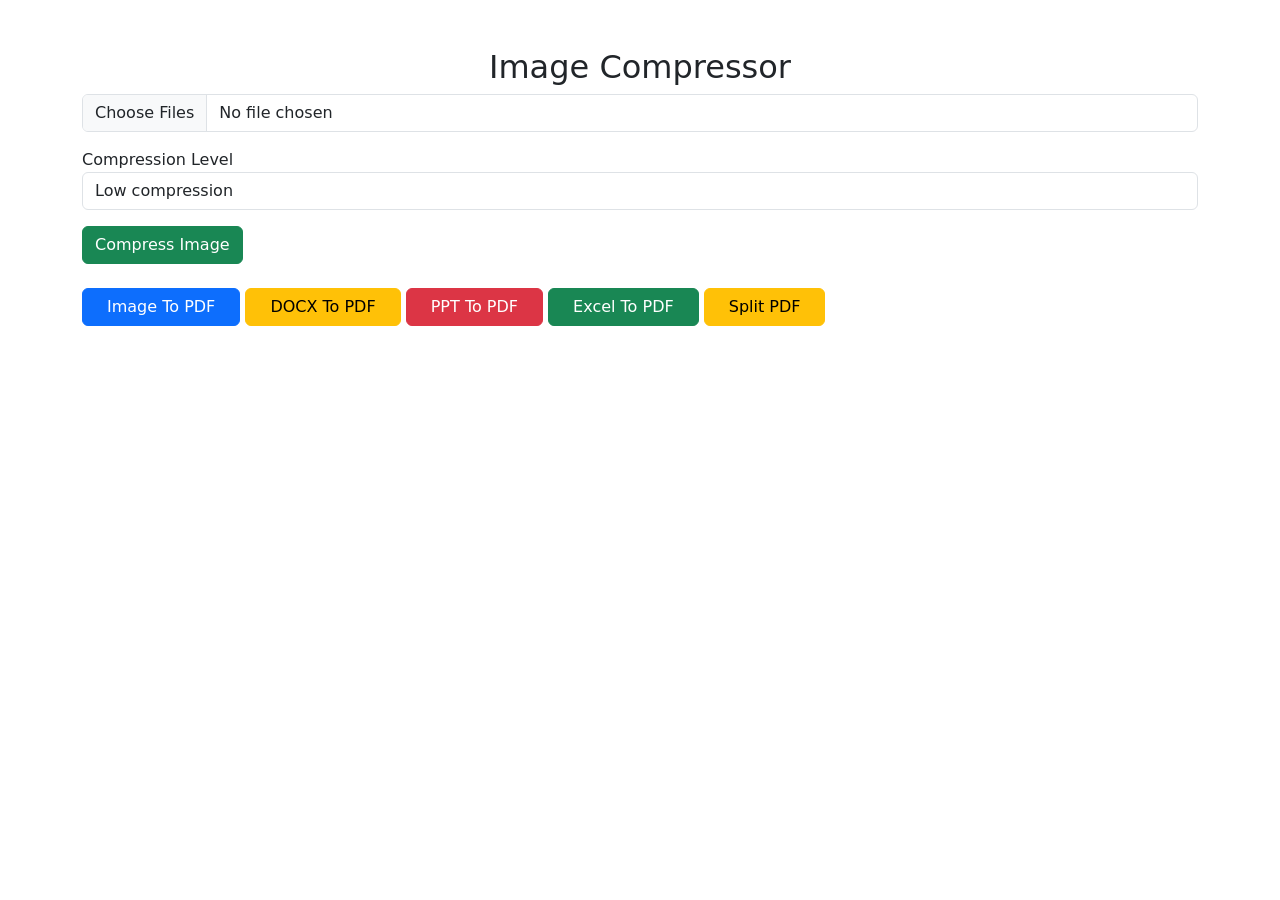
<file: src/main/resources/templates/compress.html>
<!DOCTYPE html>
<html lang="en">
<head>
	<meta charset="utf-8">
    <meta name="viewport" content="width=device-width, initial-scale=1">
   <title>Image Compressor</title>
   <link rel="stylesheet" href="https://cdn.jsdelivr.net/npm/bootstrap@5.3.2/dist/css/bootstrap.min.css" >
</head>
<body>
    <div class="container mt-5">
        <h2 class="text-center">Image Compressor</h2>

        <form action="/compress-image" method="post" enctype="multipart/form-data">

            <div class="mb-3">

                <input type="file" name="file" accept="image/*" multiple class="form-control" required>

            </div>
			<div class="mb-3">
				<label>Compression Level</label>
				
				<select name="quality" class="form-control" required>
					<option value="0.8">Low compression</option>
					<option value="0.5">Medium compression</option>
					<option value="0.2">High compression</option>
				</select>
			</div>
            <button class="btn btn-success">
                Compress Image
            </button>
        </form>
<br>
		<a href="/"><button class="btn btn-primary px-4">Image To PDF</button></a>
		<a href="docx"><button class="btn btn-warning px-4">DOCX To PDF</button></a>
		<a href="ppt"><button class="btn btn-danger px-4">PPT To PDF</button></a>
		<a href="excel"><button class="btn btn-success px-4">Excel To PDF</button></a>
		<a href="split"><button class="btn btn-warning px-4">Split PDF</button></a>


    </div>
    
</body>
</html>
</file>
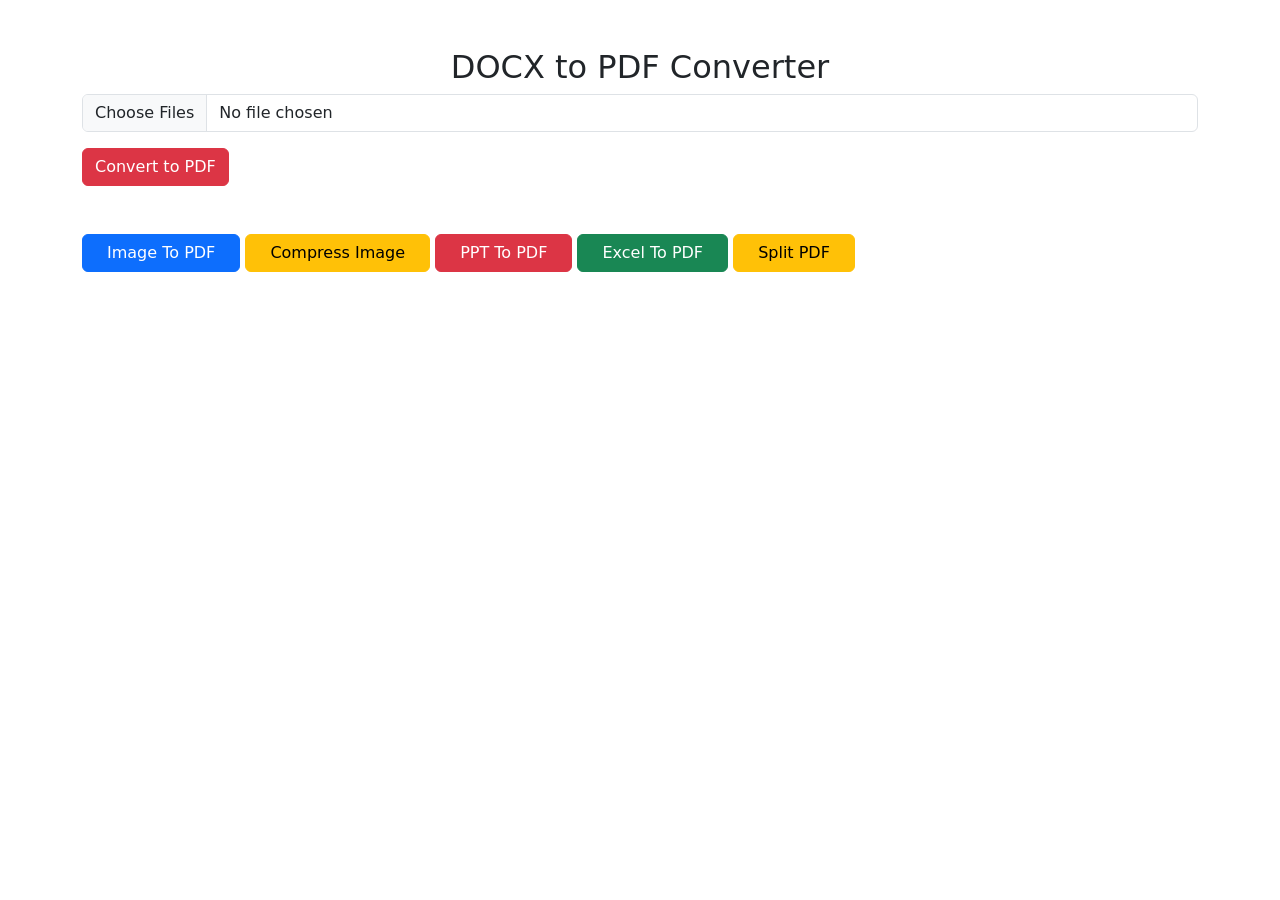
<file: src/main/resources/templates/docx.html>
<!DOCTYPE html>
<html lang="en">
<head>
	<meta charset="utf-8">
	<meta name="viewport" content="width=device-width, initial-scale=1">
   <title>DOCX to PDF Converter</title>
   <link rel="stylesheet" href="https://cdn.jsdelivr.net/npm/bootstrap@5.3.2/dist/css/bootstrap.min.css" >
</head>
<body>
    <div class="container mt-5">
        <h2 class="text-center">DOCX to PDF Converter</h2>

        <form action="/docx-to-pdf" method="post" enctype="multipart/form-data">

            <div class="mb-3">

                <input type="file" name="file" accept=".doc,.docx" multiple class="form-control" required>

            </div>
            <button class="btn btn-danger">
                Convert to PDF
            </button>
        </form>
		<br><br>
		
		<a href="/"><button class="btn btn-primary px-4">Image To PDF</button></a>
		<a href="compress"><button class="btn btn-warning px-4">Compress Image</button></a>
		<a href="ppt"><button class="btn btn-danger px-4">PPT To PDF</button></a>
		<a href="excel"><button class="btn btn-success px-4">Excel To PDF</button></a>
		<a href="split"><button class="btn btn-warning px-4">Split PDF</button></a>




    </div>
	
    
</body>
</html>
</file>
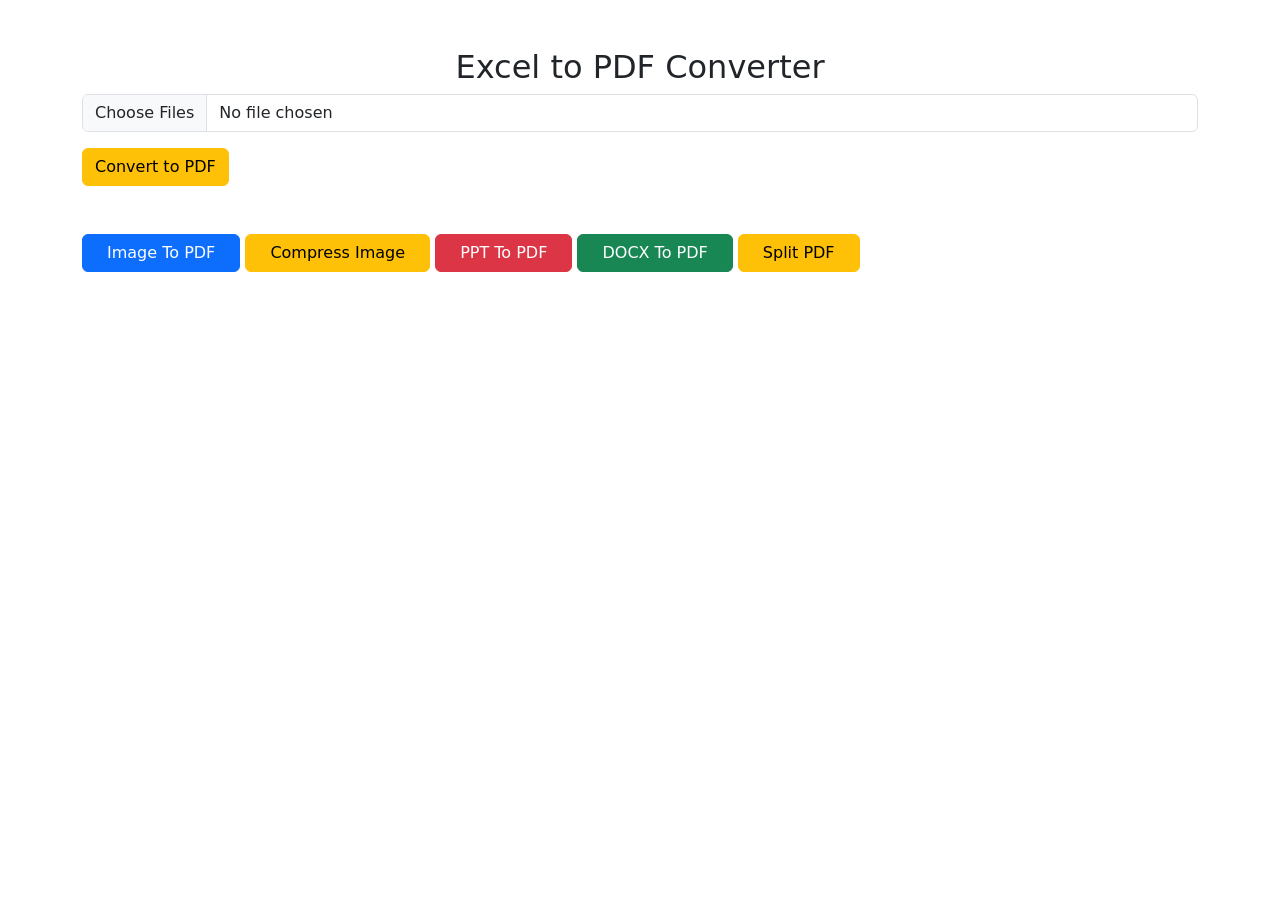
<file: src/main/resources/templates/excel.html>
<!DOCTYPE html>
<html lang="en">
<head>
	<meta charset="utf-8">
	<meta name="viewport" content="width=device-width, initial-scale=1">
   <title>Excel to PDF Converter</title>
   <link rel="stylesheet" href="https://cdn.jsdelivr.net/npm/bootstrap@5.3.2/dist/css/bootstrap.min.css" >
</head>
<body>
    <div class="container mt-5">
        <h2 class="text-center">Excel to PDF Converter</h2>

        <form action="/excel-to-pdf" method="post" enctype="multipart/form-data">

            <div class="mb-3">

                <input type="file" name="file" accept=".xlsx" multiple class="form-control" required>

            </div>
            <button class="btn btn-warning">
                Convert to PDF
            </button>
        </form>
		<br><br>
		
		        <a href="/"><button class="btn btn-primary px-4">Image To PDF</button></a>
				<a href="compress"><button class="btn btn-warning px-4">Compress Image</button></a>
				<a href="ppt"><button class="btn btn-danger px-4">PPT To PDF</button></a>
				<a href="docx"><button class="btn btn-success px-4">DOCX To PDF</button></a>
				<a href="split"><button class="btn btn-warning px-4">Split PDF</button></a>




    </div>
	
    
</body>
</html>
</file>
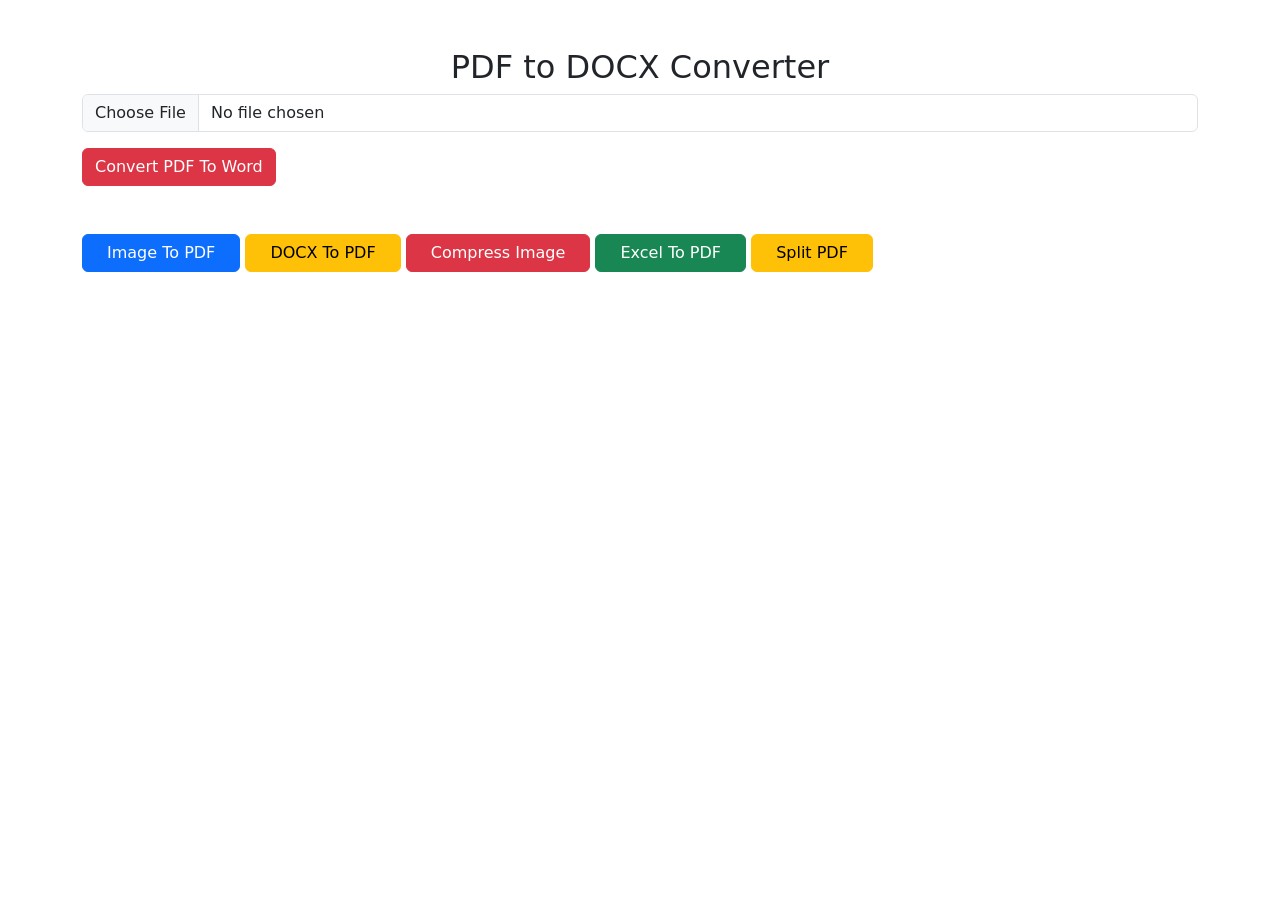
<file: src/main/resources/templates/pdfw.html>
<!DOCTYPE html>
<html lang="en">
<head>
	<meta charset="utf-8">
	<meta name="viewport" content="width=device-width, initial-scale=1">
   <title>PDF To Docx Converter</title>
   <link rel="stylesheet" href="https://cdn.jsdelivr.net/npm/bootstrap@5.3.2/dist/css/bootstrap.min.css" >
</head>
<body>
    <div class="container mt-5">
        <h2 class="text-center">PDF to DOCX Converter</h2>

		<form action="/pdf-to-word"
		      method="post"
		      enctype="multipart/form-data">

		    <input type="file"
		           name="file"
		           accept=".pdf"
		           class="form-control mb-3">

		    <button class="btn btn-danger">
		        Convert PDF To Word
		    </button>

		</form>
		<br><br>
		
		<a href="/"><button class="btn btn-primary px-4">Image To PDF</button></a>
		<a href="docx"><button class="btn btn-warning px-4">DOCX To PDF</button></a>
		<a href="compress"><button class="btn btn-danger px-4">Compress Image</button></a>
		<a href="excel"><button class="btn btn-success px-4">Excel To PDF</button></a>
		<a href="split"><button class="btn btn-warning px-4">Split PDF</button></a>




    </div>
	
    
</body>
</html>
</file>
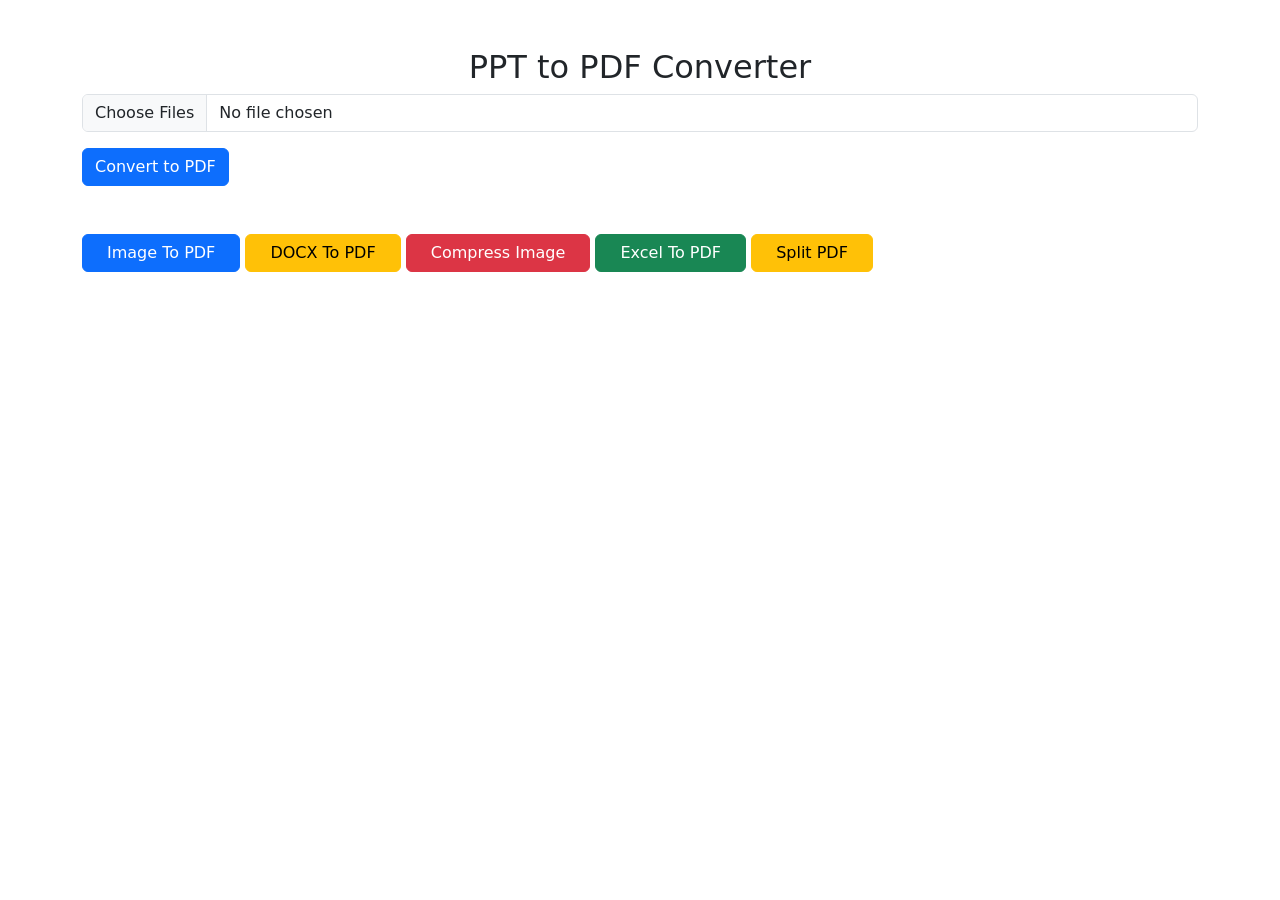
<file: src/main/resources/templates/ppt.html>
<!DOCTYPE html>
<html lang="en">
<head>
	<meta charset="utf-8">
	<meta name="viewport" content="width=device-width, initial-scale=1">
   <title>PPT to PDF Converter</title>
   <link rel="stylesheet" href="https://cdn.jsdelivr.net/npm/bootstrap@5.3.2/dist/css/bootstrap.min.css" >
</head>
<body>
    <div class="container mt-5">
        <h2 class="text-center">PPT to PDF Converter</h2>

        <form action="/ppt-to-pdf" method="post" enctype="multipart/form-data">

            <div class="mb-3">

                <input type="file" name="file" accept=".ppt,.pptx" multiple class="form-control" required>

            </div>
            <button class="btn btn-primary">
                Convert to PDF
            </button>
        </form>
		<br><br>
		
		<a href="/"><button class="btn btn-primary px-4">Image To PDF</button></a>
		<a href="docx"><button class="btn btn-warning px-4">DOCX To PDF</button></a>
		<a href="compress"><button class="btn btn-danger px-4">Compress Image</button></a>
		<a href="excel"><button class="btn btn-success px-4">Excel To PDF</button></a>
		<a href="split"><button class="btn btn-warning px-4">Split PDF</button></a>




    </div>
	
    
</body>
</html>
</file>
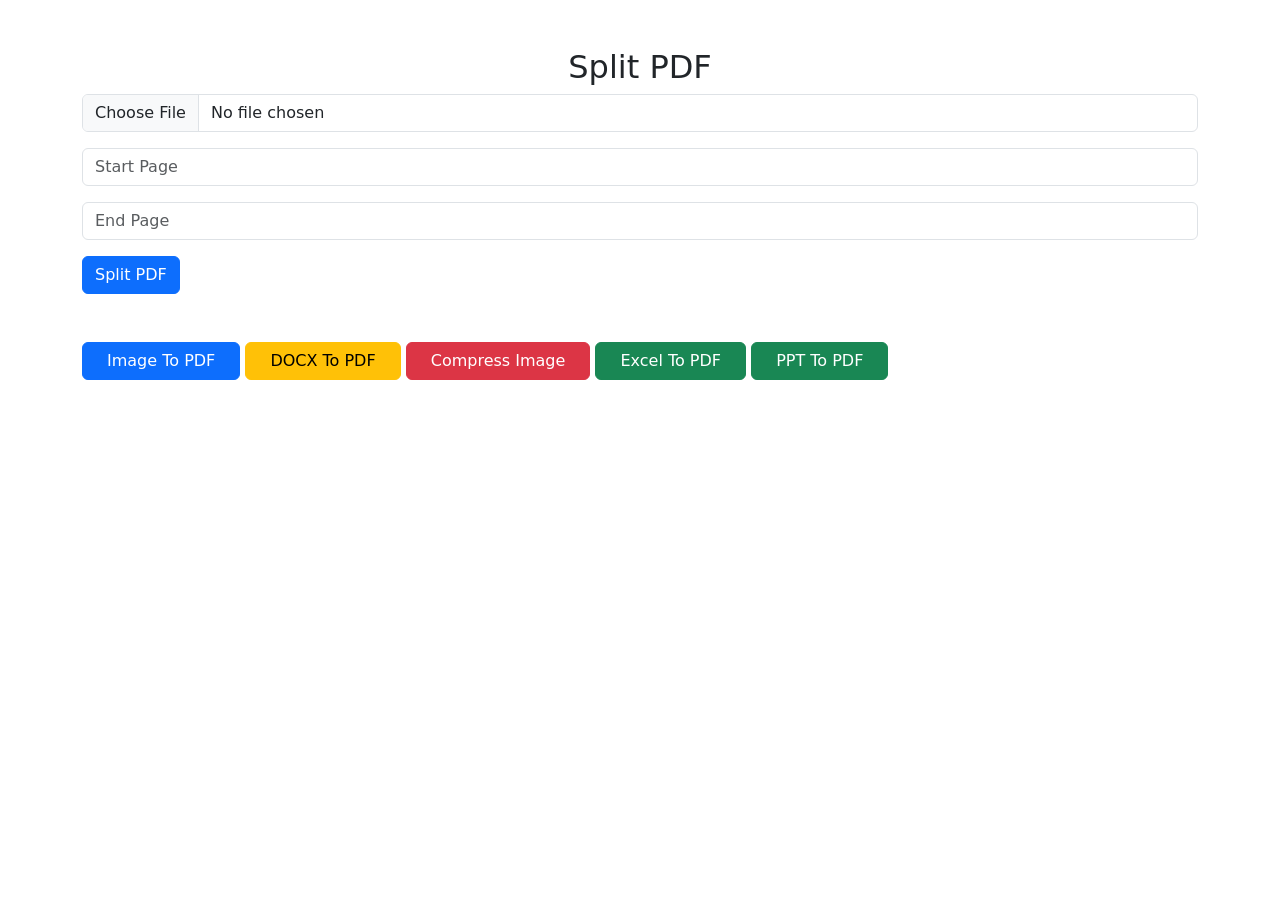
<file: src/main/resources/templates/split.html>
<!DOCTYPE html>
<html lang="en">
<head>
	<meta charset="utf-8">
	<meta name="viewport" content="width=device-width, initial-scale=1">
   <title>Split PDF</title>
   <link rel="stylesheet" href="https://cdn.jsdelivr.net/npm/bootstrap@5.3.2/dist/css/bootstrap.min.css" >
</head>
<body>
    <div class="container mt-5">
        <h2 class="text-center">Split PDF</h2>

		<form action="/split-pdf"
		      method="post"
		      enctype="multipart/form-data">

		    <input type="file"
		           name="file"
		           class="form-control mb-3"
		           required>

		    <input type="number"
		           name="startPage"
		           class="form-control mb-3"
		           placeholder="Start Page">

		    <input type="number"
		           name="endPage"
		           class="form-control mb-3"
		           placeholder="End Page">

		    <button class="btn btn-primary">
		        Split PDF
		    </button>

		</form>
		<br><br>
		
		<a href="/"><button class="btn btn-primary px-4">Image To PDF</button></a>
		<a href="docx"><button class="btn btn-warning px-4">DOCX To PDF</button></a>
		<a href="compress"><button class="btn btn-danger px-4">Compress Image</button></a>
		<a href="excel"><button class="btn btn-success px-4">Excel To PDF</button></a>
		<a href="ppt"><button class="btn btn-success px-4">PPT To PDF</button></a>




    </div>
	
    
</body>
</html>
</file>
